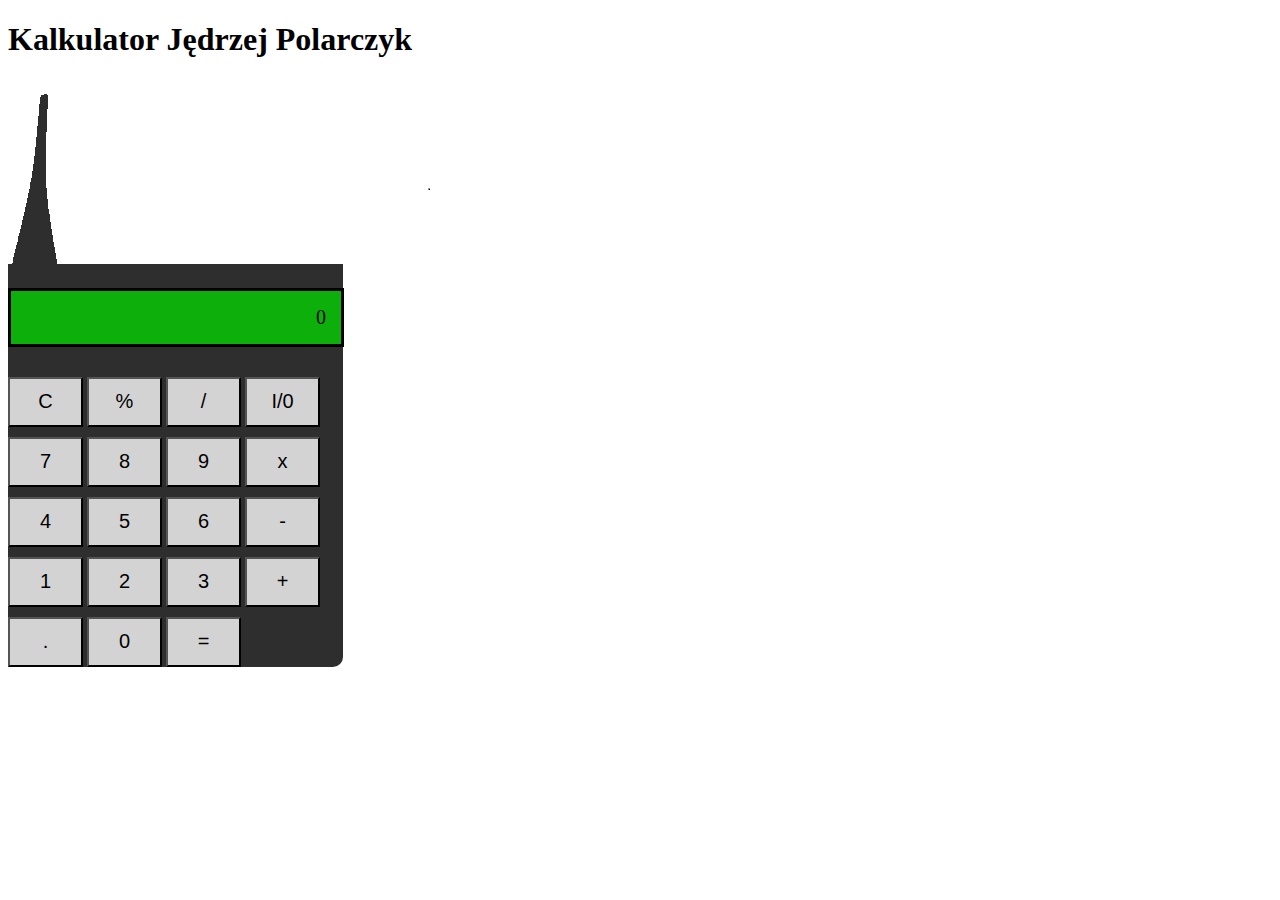
<file: index.html>
<!DOCTYPE html>
<html>
<head>
   <meta charset="utf-8">
   <script src="script.js"> </script>
	<link rel="stylesheet" type="text/css" href="style.css">
	<title>Kalkulator Jędrzej Polarczyk</title>	

	
</head>
<body>
	<header>
		<h1>Kalkulator Jędrzej Polarczyk</h1>
	</header>
<div class="kalkulator">
    <img src="antenka.png">
	<p id="wyswietlacz"> 0</p>
<div id="rzad1">
   <button id="r1-1" onclick="wyczysc()">C</button>
   <button id="r1-2" onclick="procent()">%</button>
   <button id="r1-3" onclick="wyswietl('/')">/</button>
   <button id="r1-4" onclick="wlaczwylacz()">I/0</button>
</div>
<div id="rzad2">
   <button id="r2-1" onclick="wyswietl('7') " >7</button>
   <button id="r2-2" onclick="wyswietl('8') " >8</button>
   <button id="r2-3" onclick="wyswietl('9')  " >9</button>
   <button id="r2-4" onclick="wyswietl('*') " >x </button> 
</div>
<div id="rzad3">
   <button id="r3-1" onclick="wyswietl('4')  " >4</button>
   <button id="r3-2" onclick="wyswietl('5')  " >5</button>
   <button id="r3-3" onclick="wyswietl('6')  " >6</button>
   <button id="r3-4" onclick="wyswietl('-')  " >-</button>
</div>
<div id="rzad4">
   <button id="r4-1"  onclick="wyswietl('1')  " >1</button>
   <button id="r4-2"  onclick="wyswietl('2')  " >2</button>
   <button id="r4-3"  onclick="wyswietl('3')  " >3</button>
   <button id="r4-4" onclick="wyswietl('+')  "  >+</button>
</div>
<div id="rzad5">
  <button id="r5-1" onclick="wyswietl('.')  " >.</button>
  <button id="r5-2" onclick="wyswietl('0')  " >0</button>
  <button id="r5-3" onclick="oblicz('=')  " >=</button>
</div>

</div>



</body>
</html>
</file>
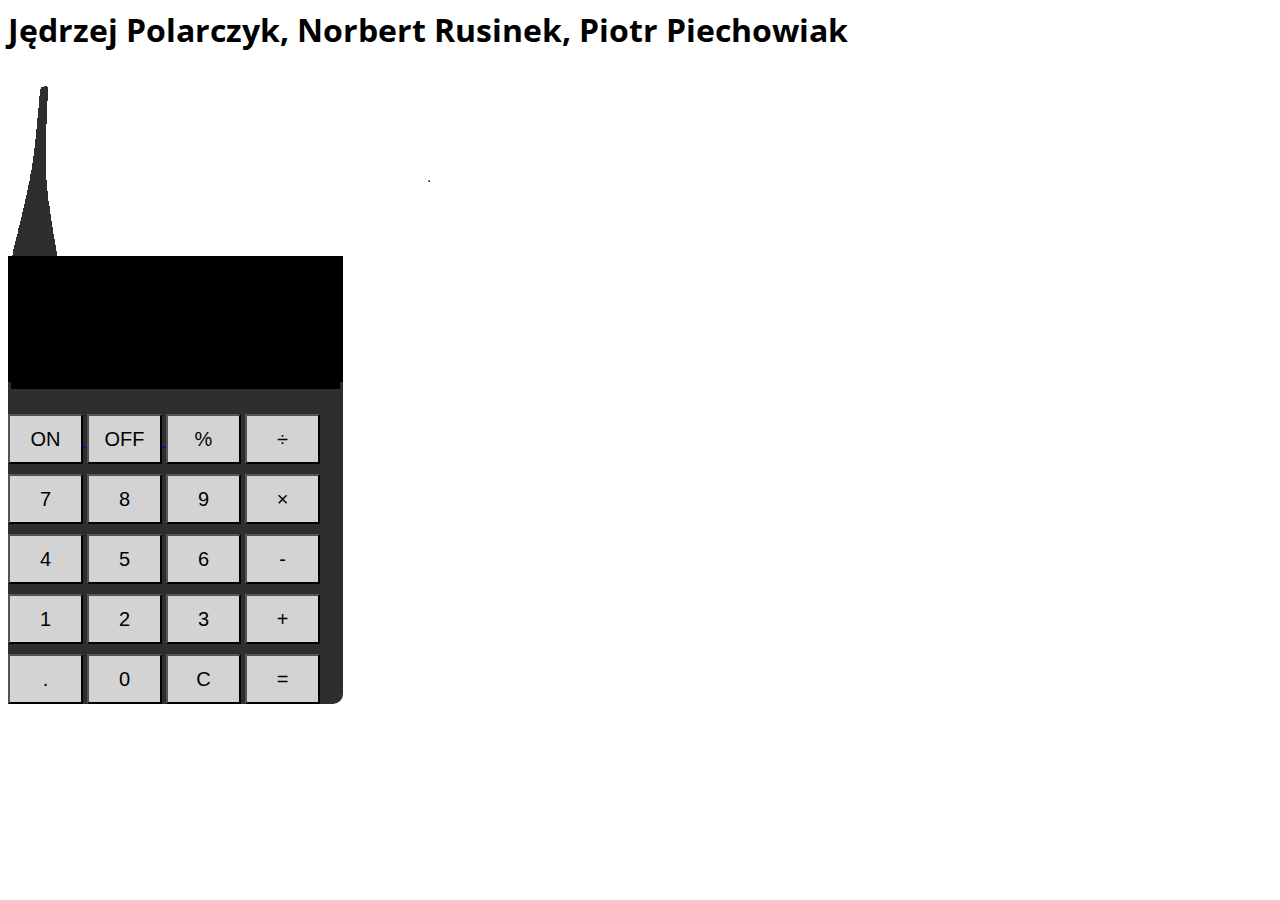
<file: index2.html>
<html>
	<head>
		<link rel="stylesheet" type="text/css" href="style2.css">
		<link href="https://fonts.googleapis.com/css?family=Open+Sans:600,700" rel="stylesheet">
		<title>Kalkulator</title>
	</head>
	<body>
      <h1>Jędrzej Polarczyk, Norbert Rusinek, Piotr Piechowiak</h1>
		<div id="main">
			<div id="kalkulator">
            <img src="antenka.png">
				<div id="result">
					<div id="historia1">
						<p id="historia2"></p>
					</div>
					<div id="wyswietlacz1">
						<p id="wyswietlacz2"></p>
					</div>
				</div> </br>
				<div id="keyboard">
					<a href="index.html"><button class="ON" id="on" >ON</button> </a>
					<a href="index2.html"><button class="OFF" id="off" >OFF</button> </a>
					<button class="operator" id="%">%</button>
					<button class="operator" id="/">&#247;</button>
					<button class="liczba" id="7">7</button>
					<button class="liczba" id="8">8</button>
					<button class="liczba" id="9">9</button>
					<button class="operator" id="*">&times;</button>
					<button class="liczba" id="4">4</button>
					<button class="liczba" id="5">5</button>
					<button class="liczba" id="6">6</button>
					<button class="operator" id="-">-</button>
					<button class="liczba" id="1">1</button>
					<button class="liczba" id="2">2</button>
					<button class="liczba" id="3">3</button>
					<button class="operator" id="+">+</button>
					<button class="liczba" id=".">.</button>
					<button class="liczba" id="0">0</button>
					<button class="operator" id="clear">C</button>
					<button class="operator" id="=">=</button>
				</div>
			</div>
		</div>
		<script src="script.js"></script>
	</body>
</html>
</file>
<file: style.css>
.kalkulator
{
background-color: #2e2e2e;
width: 335px;
border-radius: 10px;
text-align: left;


}
#wyswietlacz {
    background-color: #0db00b;
    padding: 15px;
    width: 300px;
    text-align: right;
    font-size: 20px;
    border-style: solid;
    border-color: black;
   
    
}


button {
    text-align: center;
    padding: 10px;
    width: 75px;
    height: 50px;
    margin-top: 10px;
    background-color:lightgray;
    color: black;
    font-size: 20px;
  
}
button:hover
{
    background-color: darkgray;
}
</file>
<file: style2.css>
body{
	font-family: 'Open Sans',sans-serif;
	background-color: rgb(255, 255, 255);
}

#kalkulator{
    background-color: #2e2e2e;
    width: 335px;
    border-radius: 10px;
    text-align: left;
  

}
#result{
    height: 120px;
    background-color:black;
    border-style: solid;
  border-color: black;
}
#historia1{
	text-align: right;
	height: 20px;
	margin: 0 20px;
	padding-top: 20px;
	font-size: 15px;
    color: black;
    background-color: black;
}
#wyswietlacz1{
	text-align: right;
	height: 60px;
    font-size: 30px;
    background-color:black;
}


.operator {
    text-align: center;
    padding: 10px;
    width: 75px;
    height: 50px;
    margin-top: 10px;
    background-color:lightgray;
    color: black;
    font-size: 20px;
  
}
.operator:hover
{
    background-color: darkgray;
}

.liczba
{
    text-align: center;
    padding: 10px;
    width: 75px;
    height: 50px;
    margin-top: 10px;
    background-color:lightgray;
    color: black;
    font-size: 20px;
  
}
.liczba:hover
{
    background-color: darkgray;
}
.empty
{
    text-align: center;
    padding: 10px;
    width: 75px;
    height: 50px;
    margin-top: 10px;
    background-color:lightgray;
    color:lightgray;
    font-size: 20px;
}
.on 
{
    text-align: center;
    padding: 10px;
    width: 75px;
    height: 50px;
    margin-top: 10px;
    background-color:lightgray;
    color: black;
    font-size: 20px;
 
}
.on:hover
{
    background-color: darkgray;
}
.off
{
    text-align: center;
    padding: 10px;
    width: 75px;
    height: 50px;
    margin-top: 10px;
    background-color:lightgray;
    color: black;
    font-size: 20px;  
}


.off:hover
{
    background-color: darkgray;
}
</file>
